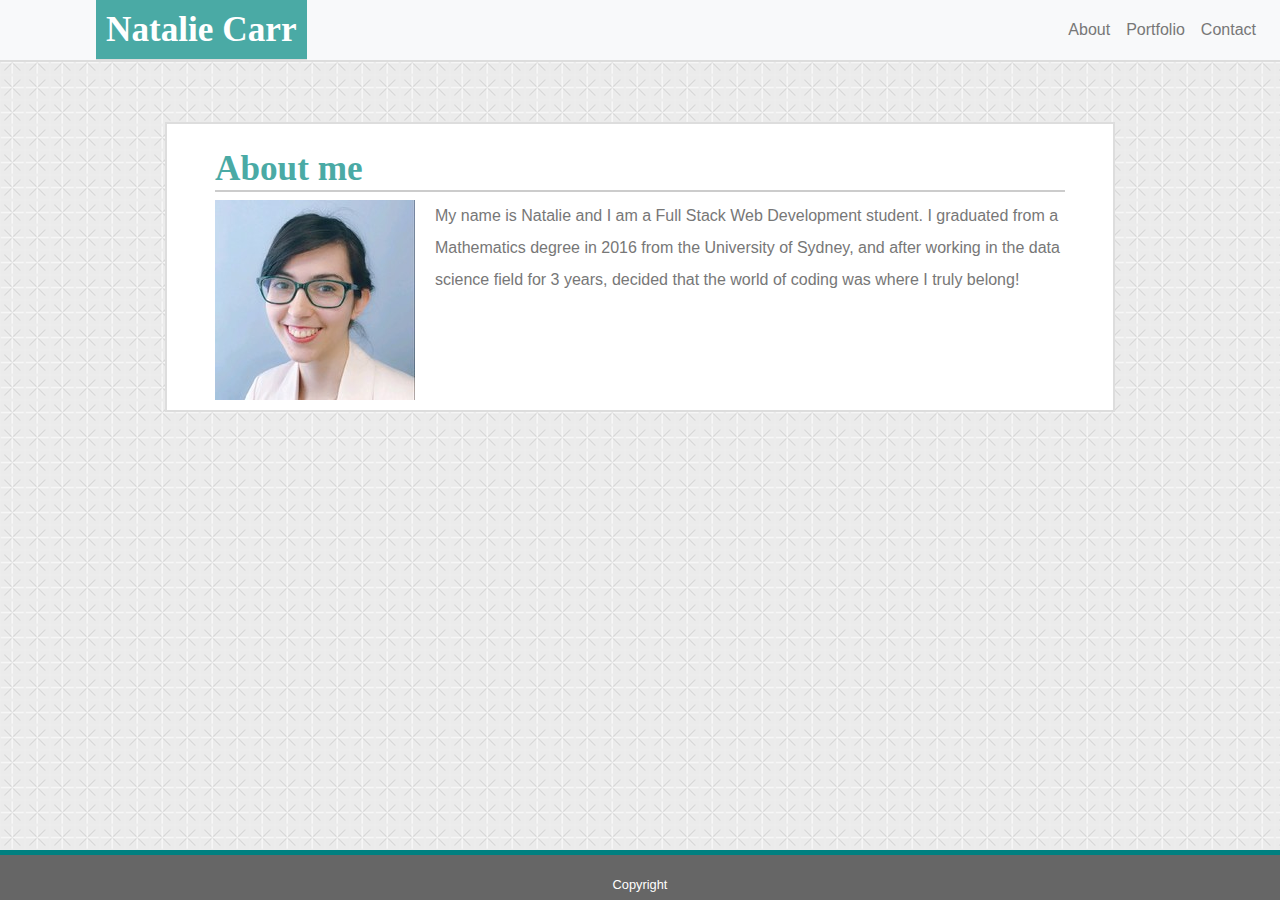
<file: index.html>
<!DOCTYPE html>
<html lang="en-us">

<head>

    <meta charset="UTF-8">
    <title>Natalie Carr</title>

    <!-- Bootstrap CDN -->
    <link rel="stylesheet" href="https://maxcdn.bootstrapcdn.com/bootstrap/4.0.0/css/bootstrap.min.css">
    <link rel="stylesheet" type="text/css" href="./assets/styles/main-styles.css">

</head>

<body>
    <nav class="navbar navbar-expand navbar-light bg-light" style="height:62px; border-bottom:#dddddd solid 2px">

        <a class="navbar-brand" id="name" href="./index.html">Natalie Carr</a>

        <div class="collapse navbar-collapse" id="navbarNavAltMarkup">
            <div class="navbar-nav ml-auto">
                <!--ml-auto moves navbar links to the right -->
                <a class="nav-item nav-link active links" href="./index.html">About<span class="sr-only">(current)</span></a>
                <a class="nav-item nav-link active links" href="./portfolio.html">Portfolio</a>
                <a class="nav-item nav-link active links" href="./contact.html">Contact</a>

            </div>
        </div>
    </nav>
    <div class="container">
        <div class="row">
            <div class="col-lg-1 col-xs-0 col-sm-0"></div>
            <div class="col-lg-10 pr-5 pl-5 mb-100 col-sm-12" id="content">
                <div class="row">
                    <div class="col-lg-12 mt-4 mb-50">
                        <h1 class="about-me">About me</h1>
                    </div>
                </div>
                <div class="row">
                    <div class="col-lg-12 about-content">
                       
                            <img id="about-me-photo" src="./assets/images/about-me-photo.jpg" align="left">
                            
                            
                        <p>My name is Natalie and I am a Full Stack Web Development student. I graduated from a
                            Mathematics degree in 2016 from the University of Sydney, and after working in the data
                            science field for 3 years, decided that the world of coding was where I truly belong!</p>

                    </div>
                </div>


            </div>
            <div class="col-lg-1"></div>
        </div>
        <div class="container">
                <footer class="fixed-bottom text-center mt-10">Copyright</footer>
        </div>
    </div>
</body>

</html>
</file>
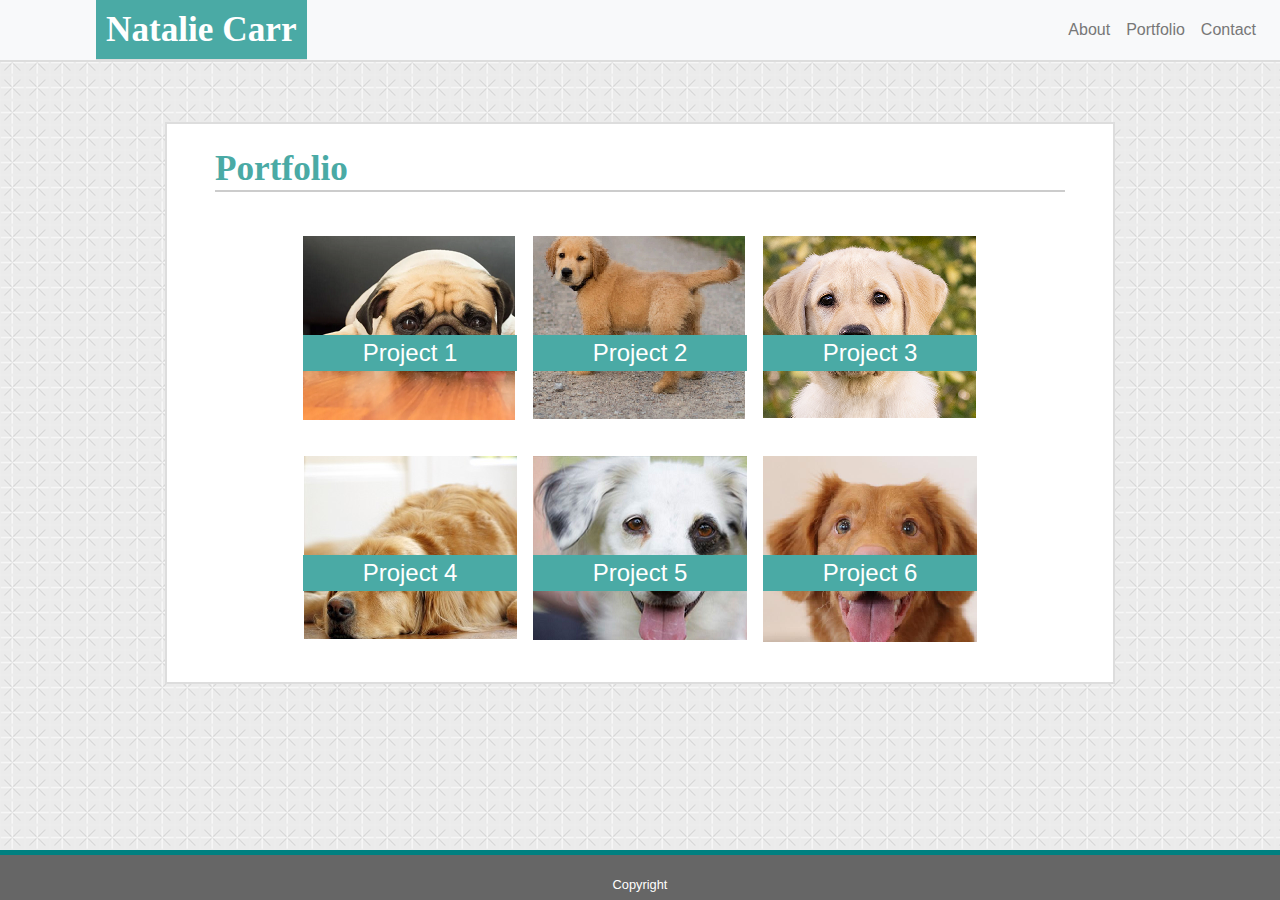
<file: portfolio.html>
<!DOCTYPE html>
<html lang="en-us">

<head>

    <meta charset="UTF-8">
    <title>Natalie Carr</title>

    <!-- Bootstrap CDN -->
    <link rel="stylesheet" href="https://maxcdn.bootstrapcdn.com/bootstrap/4.0.0/css/bootstrap.min.css">
    <link rel="stylesheet" type="text/css" href="./assets/styles/main-styles.css">
    <link rel="stylesheet" type="text/css" href="./assets/styles/portfolio-styles.css">

</head>

<body>
    <nav class="navbar navbar-expand navbar-light bg-light" style="height:62px; border-bottom:#dddddd solid 2px">

        <a class="navbar-brand" id="name" href="./index.html">Natalie Carr</a>

        <div class="collapse navbar-collapse" id="navbarNavAltMarkup">
            <div class="navbar-nav ml-auto">
                <!--ml-auto moves navbar links to the right -->
                <a class="nav-item nav-link active links" href="./index.html">About<span
                        class="sr-only">(current)</span></a>
                <a class="nav-item nav-link active links" href="./portfolio.html">Portfolio</a>
                <a class="nav-item nav-link active links" href="./contact.html">Contact</a>

            </div>
        </div>
    </nav>
    <div class="container">
        <div class="row">
            <div class="col-lg-1"></div>
            <div class="col-lg-10 pr-5 pl-5 mb-100" id="content">
                <div class="row">
                    <div class="col-lg-12 mt-4 mb-50">
                        <h1 class="about-me">Portfolio</h1>
                    </div>
                </div>
                <div class="row">
                    <div class="col-lg-12 d-flex justify-content-center flex-wrap">
                            <div class="img-container px-2">
                            <div class="tag">Project 1</div>
                            <img src="./assets/images/portfolio-gallery/placeholder-1.png" alt="Project 1">
                            </div>

                        <div class="img-container px-2">
                        <div class="tag">Project 2</div>
                        <img src="./assets/images/portfolio-gallery/placeholder-2.png" alt="Project 2">
                        </div>
                        
                        <div class="img-container px-2">
                        <div class="tag">Project 3</div>
                        <img src="./assets/images/portfolio-gallery/placeholder-3.png" alt="Project 3">
                        </div>

                        <div class="img-container px-2">
                        <div class="tag">Project 4</div>
                        <img src="./assets/images/portfolio-gallery/placeholder-4.png" alt="Project 4">
                        </div>
                        
                        <div class="img-container px-2">
                        <div class="tag">Project 5</div>
                        <img src="./assets/images/portfolio-gallery/placeholder-5.png" alt="Project 5">
                        </div>
                        <div class="img-container px-2">
                        <div class="tag">Project 6</div>
                        <img src="./assets/images/portfolio-gallery/placeholder-6.png" alt="Project 6">
                        </div>



                    </div>
                </div>


            </div>
            <div class="col-lg-1"></div>
        </div>
        <div class="container">
            <footer class="fixed-bottom text-center mt-10">Copyright</footer>
        </div>
    </div>
</body>

</html>
</file>
<file: assets/styles/main-styles.css>
#name {
    box-sizing:border-box;
    background-color: #4aaaa5;
    color: white;
    font-family: 'Georgia', Times, 'Times New Roman', serif;
    font-size:2.2em;
    font-weight: bold;
    margin-left: 80px;
    padding-left: 10px;
    padding-right: 10px;
    height: 62px;
    border-bottom: #dddddd solid 2px;
       
}

body {
    
    background-image: url('../images/criss-cross.png');
    
}

.nav-item.nav-link.active.links {
    color: #777777;
}



#content {
    border: 2px #dddddd solid;
    margin-top: 60px;
    background-color: white;
    margin-bottom: 100px;
}

.about-me {
    color: #4aaaa5;
    font-family: 'Georgia', Times, 'Times New Roman', serif;
    font-size:2.2em;
    font-weight: bold;
    
    /*margin-left: 5%;
    margin-right: 5%;
    */
    border-bottom: 2px solid #cccccc;
}

#about-me-photo {
    padding-right: 20px;
    padding-bottom: 10px;
}

p {
    font-family: 'Arial', 'Helvetica Neue', Helvetica, sans-serif;
    color:#777777;
    line-height:2;
}

footer {
    background-color: #666666;
    height: 50px;
    
    font-size: 0.8em;
    color:white;
    border-top: 5px solid teal;
    padding-top:20px;
}



@media screen and (max-width: 576px) {
#name {
    margin-left: 0px;
  
}
.navbar {
    padding: 0px;
}
}

@media screen and (max-width: 500px) {

    .about-content {
        display: flex;
        flex-wrap: wrap;
        justify-content: center;
    }

    #about-me-photo {

        width: 75vw !important;
        
        

    }
 p, footer, .navbar {
     font-size: 1.3em;
 }
.about-me, #name {
    font-size: 2.3em;
}
.navbar, #name {
    height: 100px !important;
    line-height: 100px;
}

footer {
    height: 65px !important;
}

}
</file>
<file: assets/styles/portfolio-styles.css>
.tag { 
    
    position: relative;
    top: 135px;
    background-color: #4aaaa5;
    color: white;
    font-family: 'Arial', 'Helvetica Neue', Helvetica, sans-serif;
    font-size: 1.5em;
    text-align: center;
    width: 214px;
    

}

#content {
    padding-bottom: 40px;
}

@media screen and (max-width: 500px) {
    .about-me {
        font-size: 2.3em;
    }
.img-container>img {

    width: 75vw !important;
}

.tag { 
    
    position: relative;
    top: 70%;
    background-color: #4aaaa5;
    color: white;
    font-family: 'Arial', 'Helvetica Neue', Helvetica, sans-serif;
    font-size: 1.9em;
    text-align: center;
    width: 75vw;
    

}
}
</file>
